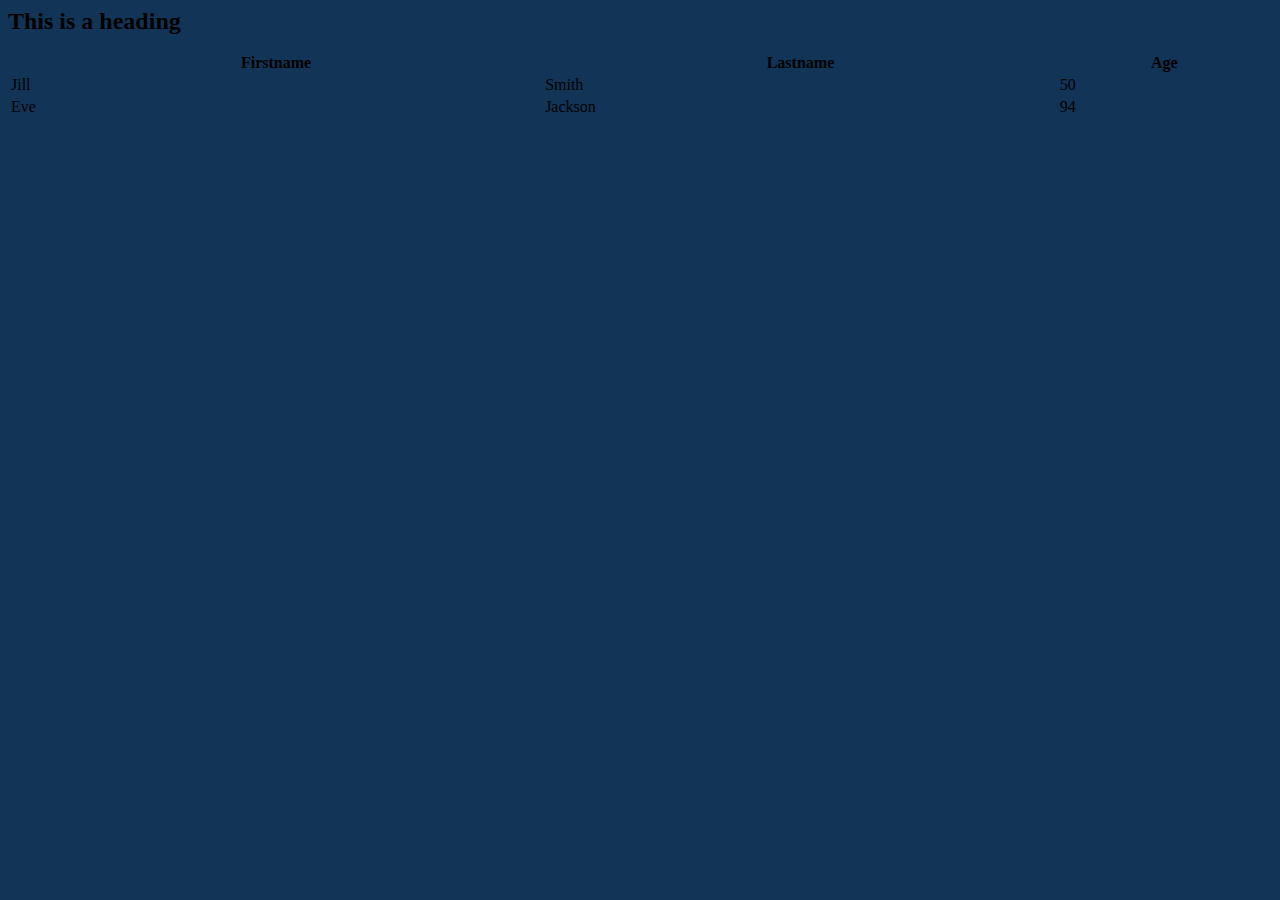
<file: page1.html>
<html>

<head>
<title>This is page 1</title>
</head>

<body style="background-color:#123456;">

    <h1 style="font-family:verdana;font-size:150%">This is a heading</h1>


    <table style="width:100%">
        <tr>
          <th>Firstname</th>
          <th>Lastname</th>
          <th>Age</th>
        </tr>
        <tr>
          <td>Jill</td>
          <td>Smith</td>
          <td>50</td>
        </tr>
        <tr>
          <td>Eve</td>
          <td>Jackson</td>
          <td>94</td>
        </tr>
      </table>


      
    
</body>

</html>
</file>
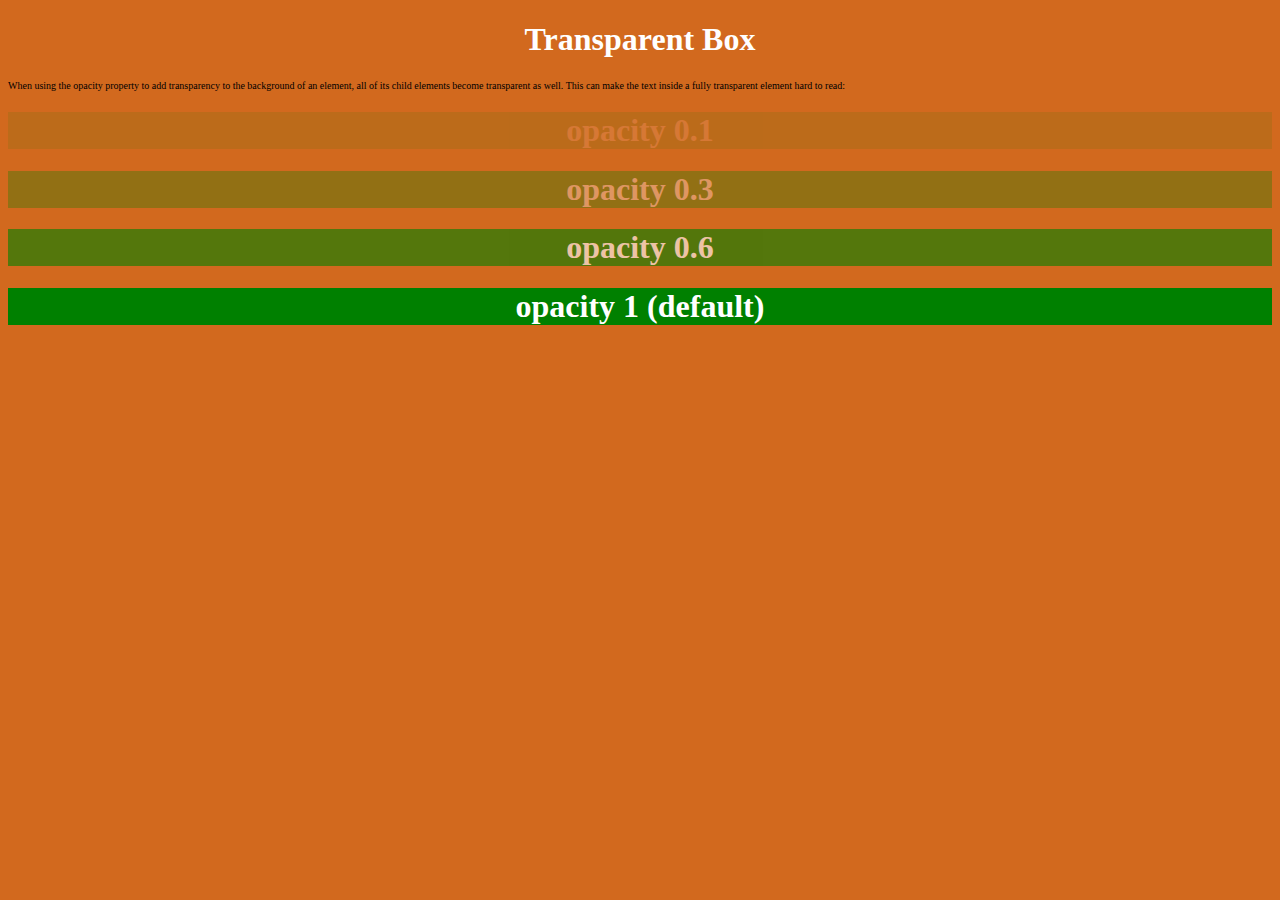
<file: page4.html>
<!DOCTYPE html>
<html>
<head>
    <link rel="stylesheet" href="style.css">
</head>
<body>

<h1>Transparent Box</h1>
<p>When using the opacity property to add transparency to the background of an element, all of its child elements become transparent as well. This can make the text inside a fully transparent element hard to read:</p>

<div class="first">
  <h1>opacity 0.1</h1>
</div>

<div class="second">
  <h1>opacity 0.3</h1>
</div>

<div class="third">
  <h1>opacity 0.6</h1>
</div>

<div>
  <h1>opacity 1 (default)</h1>
</div>

</body>
</html>
</file>
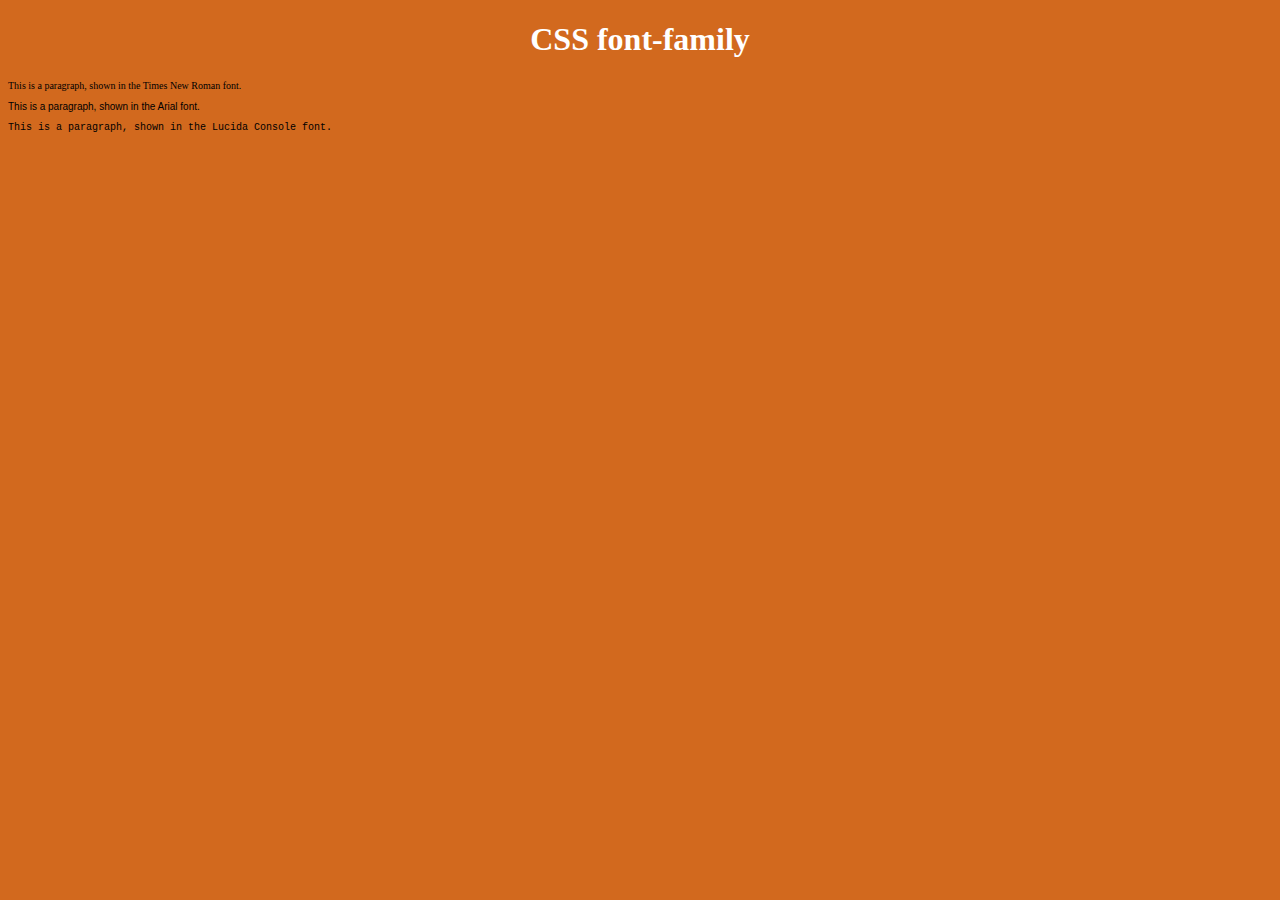
<file: page5.html>
<!DOCTYPE html>
<html>
<head>
    <link rel="stylesheet" href="style.css">
</head>
<body>

<h1>CSS font-family</h1>
<p class="p1">This is a paragraph, shown in the Times New Roman font.</p>
<p class="p2">This is a paragraph, shown in the Arial font.</p>
<p class="p3">This is a paragraph, shown in the Lucida Console font.</p>

</body>
</html>
</file>
<file: style.css>
body {
  background-color: chocolate;
}

h1 {
  color: white;
  text-align: center;
}

p {
  font-family: verdana;
  font-size: 10px;
}

div {
    background-color: green;
  }
  
  div.first {
    opacity: 0.1;
  }
  
  div.second {
    opacity: 0.3;
  }
  
  div.third {
    opacity: 0.6;
  }

  .p1 {
    font-family: "Times New Roman", Times, serif;
  }
  
  .p2 {
    font-family: Arial, Helvetica, sans-serif;
  }
  
  .p3 {
    font-family: "Lucida Console", "Courier New", monospace;
  }
</file>
